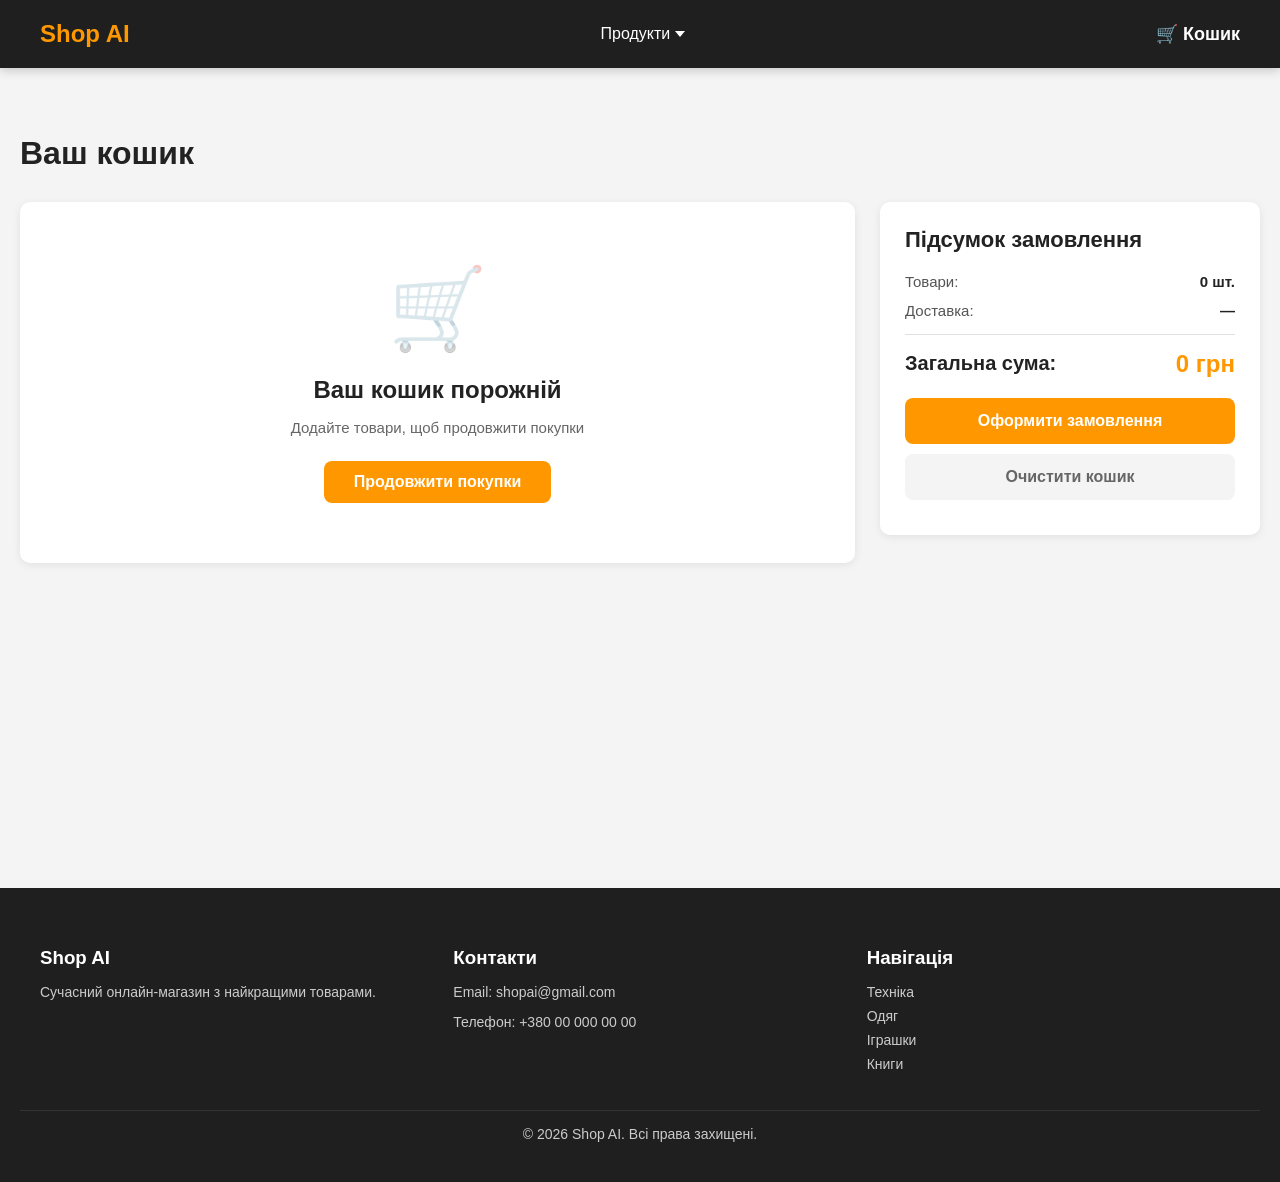
<file: cart.html>
<!DOCTYPE html>
<html lang="uk">
<head>
  <meta charset="UTF-8">
  <title>Кошик - Shop AI</title>
  <link rel="stylesheet" href="style.css">
  <link rel="stylesheet" href="cart.css">
</head>
<body>

<!-- HEADER -->
<header class="header">
  <div class="container header-flex">
    <!-- Логотип -->
    <div class="logo">Shop AI</div>

    <!-- Навігація -->
    <nav class="nav">
      <div class="dropdown">
        <button class="dropbtn" id="dropdownMenuButton">
          Продукти <span class="arrow"></span>
        </button>
        <div class="dropdown-content" aria-labelledby="dropdownMenuButton">
          <a href="index.html#tech">Техніка</a>
          <a href="index.html#clothes">Одяг</a>
          <a href="index.html#toys">Іграшки</a>
          <a href="index.html#books">Книги</a>
        </div>
      </div>
    </nav>

    <!-- Кошик -->
    <a href="index.html" class="cart">⬅ Назад до магазину</a>
  </div>
</header>

<!-- CART CONTENT -->
<section class="cart-section">
  <div class="cart-container">
    <h1 class="cart-title">Ваш кошик</h1>
    
    <div class="cart-content">
      <!-- Cart Items -->
      <div class="cart-items" id="cartItems"></div>
      
      <!-- Cart Summary -->
      <div class="cart-summary">
        <h2>Підсумок замовлення</h2>
        <div class="summary-row">
          <span>Товари:</span>
          <span id="itemsCount">0 шт.</span>
        </div>
        <div class="summary-row">
          <span>Доставка:</span>
          <span id="deliveryPrice">Безкоштовно</span>
        </div>
        <div class="summary-divider"></div>
        <div class="summary-row summary-total">
          <span>Загальна сума:</span>
          <span id="totalPrice">0 грн</span>
        </div>
        <button class="checkout-btn" onclick="checkout()">
          Оформити замовлення
        </button>
        <button class="clear-cart-btn" onclick="clearCart()">
          Очистити кошик
        </button>
      </div>
    </div>
  </div>
</section>

<!-- FOOTER -->
<footer class="footer">
  <div class="footer-container">
    <div>
        <h3>Shop AI</h3>
        <p>Сучасний онлайн-магазин з найкращими товарами.</p>
    </div>

    <div>
        <h3>Контакти</h3>
        <p>Email: shopai@gmail.com</p>
        <p>Телефон: +380 00 000 00 00</p>
    </div>

    <div>
        <h3>Навігація</h3>
        <a href="index.html#tech">Техніка</a>
        <a href="index.html#clothes">Одяг</a>
        <a href="index.html#toys">Іграшки</a>
        <a href="index.html#books">Книги</a>
    </div>
  </div>

  <div class="footer-bottom">
      © 2026 Shop AI. Всі права захищені.
  </div>
</footer>

<script src="script.js"></script>
</body>
</html>
</file>
<file: style.css>
/* ================== BASE ================== */
body {
    margin: 0;
    font-family: Arial, sans-serif;
    background: #f4f4f4;
}

/* ================== HEADER ================== */
.header {
    position: sticky;
    top: 0;
    z-index: 1000;
    background: #1f1f1f;
    box-shadow: 0 2px 10px rgba(0,0,0,0.2);
}

.header .header-flex {
    display: flex;
    align-items: center;
    justify-content: space-between; /* логотип зліва, кошик справа */
    max-width: 1200px;
    margin: 0 auto;
    padding: 15px 20px;
    flex-wrap: wrap; /* для мобільних */
}

.logo {
    font-size: 24px;
    font-weight: bold;
    color: #ff9800;
}

/* ================== NAVIGATION ================== */
.nav {
    flex: 1;
    display: flex;
    justify-content: center;
    position: relative;
    flex-wrap: wrap;
}

.nav a {
    color: white;
    margin: 0 12px;
    text-decoration: none;
    font-weight: 500;
    position: relative;
    transition: 0.3s;
}

.nav a::after {
    content: "";
    position: absolute;
    width: 0;
    height: 2px;
    background: #ff9800;
    left: 0;
    bottom: -5px;
    transition: 0.3s;
}

.nav a:hover {
    color: #ff9800;
}

.nav a:hover::after {
    width: 100%;
}

/* Cart справа */
.cart {
    color: white;
    text-decoration: none;
    font-size: 18px;
    font-weight: bold;
}

/* ================== DROPDOWN ================== */
.dropdown {
    position: relative;
    display: inline-block;
}

.dropbtn {
    background: #1f1f1f;
    color: white;
    border: none;
    padding: 10px 15px;
    font-size: 16px;
    cursor: pointer;
    display: flex;
    align-items: center;
    gap: 5px;
    border-radius: 6px;
    position: relative;
}

.arrow {
    display: inline-block;
    width: 0;
    height: 0;
    border-left: 5px solid transparent;
    border-right: 5px solid transparent;
    border-top: 6px solid white;
    transition: 0.3s;
}

.dropdown-content {
    position: absolute;
    top: 100%; 
    left: 0;
    background: white;
    min-width: 180px;
    border-radius: 10px;
    box-shadow: 0 8px 20px rgba(0,0,0,0.15);
    opacity: 0;
    visibility: hidden;
    transform: translateY(10px);
    transition: 0.3s;
    z-index: 100;
}

.dropdown-content a {
    display: block;
    padding: 12px 16px;
    color: #333;
    text-decoration: none;
    border-radius: 6px;
}

.dropdown-content a:hover {
    background: #f4f4f4;
    color: #ff9800;
}

.dropdown:hover .dropdown-content,
.dropdown.active .dropdown-content {
    opacity: 1;
    visibility: visible;
    transform: translateY(0);
}

.dropdown:hover .arrow,
.dropdown.active .arrow {
    transform: rotate(180deg);
}

/* ================== BANNER ================== */
.banner {
    background: #ff9800;
    color: white;
    text-align: center;
    padding: 20px;
    font-size: 20px;
}

/* ================== DESCRIPTION ================== */
.description {
    padding: 60px 20px;
    text-align: center;
    background: linear-gradient(to right, #f8f8f8, #ffffff);
    box-shadow: 0 6px 20px rgba(0,0,0,0.08);
}

.description h1 {
    font-size: 44px;
    margin: -10px;
    color: #222;
}

.description h2 {
    font-size: 32px;
    color: #222;
    font-weight: 700;
}

.desc-text {
    max-width: 750px;
    margin: 0 auto 35px auto;
    font-size: 17px;
    line-height: 1.8;
    color: #444;
}

.features {
    display: flex;
    justify-content: center;
    gap: 20px;
    flex-wrap: wrap;
}

.feature {
    background: white;
    padding: 20px 28px;
    border-radius: 12px;
    font-weight: 600;
    box-shadow: 0 6px 15px rgba(0,0,0,0.08);
    transition: all 0.3s ease;
    cursor: default;
}

.feature:hover {
    transform: translateY(-5px);
    box-shadow: 0 8px 20px rgba(0,0,0,0.12);
}

/* ================== SECTIONS ================== */
.category,
.popular {
    padding: 40px 20px;
}

.popular {
    background: #fff;
}

/* ================== GRIDS ================== */
.product-grid {
    display: grid;
    grid-template-columns: repeat(3, 1fr);
    gap: 20px;
    max-width: 1200px;
    margin: 0 auto;
}

.popular-grid {
    display: grid;
    grid-template-columns: repeat(3, 1fr);
    gap: 20px;
    max-width: 1200px;
    margin: 0 auto;
}

.category h2,
.popular h2 {
    text-align: center;
    font-size: 28px;
    margin-bottom: 25px;
    color: #222;
}

/* ================== CARDS ================== */
.product-card,
.popular-card {
    background: white;
    border-radius: 12px;
    box-shadow: 0 4px 15px rgba(0,0,0,0.08);
    overflow: hidden;
    display: flex;
    flex-direction: column;
    transition: transform 0.3s ease, box-shadow 0.3s ease;
}

.product-card:hover,
.popular-card:hover {
    transform: translateY(-5px);
    box-shadow: 0 8px 25px rgba(0,0,0,0.15);
}

.product-card img,
.popular-card img {
    width: 100%;
    height: 200px;
    object-fit: contain;
    background: #f8f8f8;
    padding: 15px;
    box-sizing: border-box;
}

.product-card h3,
.popular-card h3 {
    margin: 12px 15px 5px;
    color: #222;
}

.product-card p,
.popular-card p {
    font-size: 13px;
    margin: 0 15px 8px;
    color: #666;
    flex: 1;
}

.product-card button,
.popular-card button {
    margin: 10px 15px 15px;
    padding: 10px;
    background: #ff9800;
    color: white;
    border: none;
    border-radius: 8px;
    cursor: pointer;
    font-size: 14px;
    font-weight: 600;
    transition: all 0.2s ease;
    position: relative;
    overflow: hidden;
}

.product-card button:hover,
.popular-card button:hover {
    background: #e68900;
    transform: translateY(-2px);
    box-shadow: 0 4px 12px rgba(255, 152, 0, 0.3);
}

.product-card button:active,
.popular-card button:active {
    transform: translateY(0);
}


/* ================== FOOTER ================== */
.footer {
    background: #1f1f1f;
    color: #ccc;
    padding: 40px 20px;
    margin-top: 40px;
}

.footer-container {
    max-width: 1200px;
    margin: auto;
    display: grid;
    grid-template-columns: repeat(3, 1fr);
    gap: 40px;
}

.footer h3 {
    color: white;
    margin-bottom: 15px;
}

.footer p,
.footer a {
    font-size: 14px;
    color: #ccc;
    text-decoration: none;
    display: block;
    margin-bottom: 8px;
}

.footer a:hover {
    color: #ff9800;
}

.footer-bottom {
    text-align: center;
    border-top: 1px solid #333;
    margin-top: 30px;
    padding-top: 15px;
    font-size: 14px;
}

/* ================== SCROLL ================== */
html {
    scroll-behavior: smooth;
}

/* ================== RESPONSIVE ================== */
@media screen and (max-width: 1024px) {
    .product-grid,
    .popular-grid {
        grid-template-columns: repeat(2, 1fr);
    }
}

@media screen and (max-width: 768px) {
    .header .header-flex {
        flex-direction: column;
        align-items: center;
        gap: 15px;
    }

    .product-grid,
    .popular-grid {
        grid-template-columns: repeat(2, 1fr);
        gap: 12px;
    }

    .footer-container {
        grid-template-columns: 1fr;
        gap: 20px;
    }
}

@media screen and (max-width: 480px) {
    .product-grid,
    .popular-grid {
        grid-template-columns: 1fr;
    }
}
</file>
<file: cart.css>
/* ========================== */
/* 🛒 MODERN CART DESIGN */
/* ========================== */

.cart-section {
    background: #f4f4f4;
    min-height: calc(100vh - 200px);
    padding: 40px 20px;
}

.cart-container {
    max-width: 1400px;
    margin: 0 auto;
}

.cart-title {
    font-size: 32px;
    color: #222;
    margin-bottom: 30px;
    font-weight: 700;
}

.cart-content {
    display: grid;
    grid-template-columns: 1fr 380px;
    gap: 25px;
    align-items: start;
}

/* ========================== */
/* CART ITEMS - HORIZONTAL LAYOUT */
/* ========================== */
.cart-items {
    display: flex;
    flex-direction: column;
    gap: 12px;
}

.cart-item {
    background: white;
    border-radius: 12px;
    padding: 20px 24px;
    display: flex;
    flex-direction: row;
    align-items: center;
    gap: 20px;
    box-shadow: 0 2px 6px rgba(0,0,0,0.06);
    transition: all 0.3s;
    border: 1px solid #f0f0f0;
}

.cart-item:hover {
    box-shadow: 0 4px 12px rgba(0,0,0,0.1);
    border-color: #e0e0e0;
}

.cart-item-image {
    width: 100px;
    height: 100px;
    flex-shrink: 0;
    background: #f8f8f8;
    border-radius: 8px;
    display: flex;
    align-items: center;
    justify-content: center;
    overflow: hidden;
}

.cart-item-image img {
    width: 100%;
    height: 100%;
    object-fit: contain;
    padding: 10px;
}

.cart-item-details {
    flex: 1;
    display: flex;
    flex-direction: column;
    gap: 6px;
    min-width: 0;
}

.cart-item-title {
    font-size: 17px;
    font-weight: 600;
    color: #222;
    margin: 0;
    line-height: 1.3;
}

.cart-item-description {
    font-size: 13px;
    color: #777;
    margin: 0;
    line-height: 1.4;
}

.cart-item-actions {
    display: flex;
    align-items: center;
    gap: 12px;
    flex-shrink: 0;
}

.cart-item-actions {
    display: flex;
    align-items: center;
    gap: 12px;
    flex-shrink: 0;
}

.qty-controls {
    display: flex;
    align-items: center;
    gap: 10px;
    background: #f8f8f8;
    padding: 6px 12px;
    border-radius: 8px;
    border: 1px solid #e0e0e0;
}

.qty-controls button {
    background: white;
    border: 1px solid #ddd;
    width: 30px;
    height: 30px;
    border-radius: 6px;
    cursor: pointer;
    font-size: 17px;
    display: flex;
    align-items: center;
    justify-content: center;
    transition: all 0.2s;
    color: #555;
    font-weight: 600;
}

.qty-controls button:hover {
    background: #ff9800;
    color: white;
    border-color: #ff9800;
}

.qty-controls button:active {
    transform: scale(0.95);
}

.qty-controls span {
    font-size: 15px;
    font-weight: 600;
    min-width: 26px;
    text-align: center;
    color: #222;
}

.remove-btn {
    background: transparent;
    border: none;
    color: #999;
    font-size: 20px;
    cursor: pointer;
    padding: 6px;
    border-radius: 6px;
    transition: all 0.2s;
    line-height: 1;
    width: 34px;
    height: 34px;
    display: flex;
    align-items: center;
    justify-content: center;
}

.remove-btn:hover {
    background: #ffebee;
    color: #d32f2f;
}

.cart-item-price-section {
    display: flex;
    align-items: center;
    justify-content: flex-end;
    min-width: 130px;
    flex-shrink: 0;
}

.cart-item-price {
    font-size: 22px;
    font-weight: 700;
    color: #ff9800;
    margin: 0;
    white-space: nowrap;
}

.cart-item-old-price {
    font-size: 14px;
    color: #999;
    text-decoration: line-through;
    margin: 0;
}

/* ========================== */
/* TOAST NOTIFICATIONS */
/* ========================== */
.toast-container {
    position: fixed;
    top: 90px;
    right: 20px;
    z-index: 10000;
    display: flex;
    flex-direction: column;
    gap: 10px;
}

.toast {
    background: white;
    border-radius: 10px;
    padding: 16px 20px;
    box-shadow: 0 4px 20px rgba(0,0,0,0.15);
    display: flex;
    align-items: center;
    gap: 12px;
    min-width: 300px;
    animation: slideIn 0.3s ease-out;
    border-left: 4px solid #4caf50;
}

.toast.success {
    border-left-color: #4caf50;
}

.toast.error {
    border-left-color: #f44336;
}

.toast.info {
    border-left-color: #2196f3;
}

.toast-icon {
    font-size: 24px;
    flex-shrink: 0;
}

.toast-content {
    flex: 1;
}

.toast-title {
    font-weight: 600;
    color: #222;
    margin: 0 0 4px 0;
    font-size: 15px;
}

.toast-message {
    color: #666;
    margin: 0;
    font-size: 13px;
}

/* Toast action buttons */
.toast-actions {
    display: flex;
    gap: 8px;
    margin-top: 12px;
}

.toast-btn {
    padding: 8px 16px;
    border: none;
    border-radius: 6px;
    font-size: 13px;
    font-weight: 600;
    cursor: pointer;
    transition: all 0.2s;
}

.toast-btn-cancel {
    background: #f4f4f4;
    color: #666;
}

.toast-btn-cancel:hover {
    background: #e0e0e0;
    color: #333;
}

.toast-btn-confirm {
    background: #ff9800;
    color: white;
}

.toast-btn-confirm:hover {
    background: #e68900;
}

@keyframes slideIn {
    from {
        transform: translateX(400px);
        opacity: 0;
    }
    to {
        transform: translateX(0);
        opacity: 1;
    }
}

@keyframes slideOut {
    from {
        transform: translateX(0);
        opacity: 1;
    }
    to {
        transform: translateX(400px);
        opacity: 0;
    }
}

/* ========================== */
/* CART SUMMARY */
/* ========================== */
.cart-summary {
    background: white;
    border-radius: 10px;
    padding: 25px;
    box-shadow: 0 2px 8px rgba(0,0,0,0.08);
    position: sticky;
    top: 90px;
}

.cart-summary h2 {
    font-size: 22px;
    color: #222;
    margin: 0 0 20px 0;
    font-weight: 700;
}

.summary-row {
    display: flex;
    justify-content: space-between;
    align-items: center;
    margin-bottom: 12px;
    font-size: 15px;
    color: #555;
}

.summary-row span:last-child {
    font-weight: 600;
    color: #222;
}

.summary-divider {
    height: 1px;
    background: #e0e0e0;
    margin: 15px 0;
}

.summary-total {
    font-size: 20px;
    font-weight: 700;
    color: #222;
    margin: 15px 0 20px 0;
}

.summary-total span:last-child {
    color: #ff9800;
    font-size: 24px;
}

.checkout-btn,
.clear-cart-btn {
    width: 100%;
    padding: 14px;
    border: none;
    border-radius: 8px;
    font-size: 16px;
    font-weight: 600;
    cursor: pointer;
    transition: all 0.3s;
    margin-bottom: 10px;
}

.checkout-btn {
    background: #ff9800;
    color: white;
}

.checkout-btn:hover {
    background: #e68900;
    transform: translateY(-2px);
    box-shadow: 0 4px 12px rgba(255, 152, 0, 0.3);
}

.clear-cart-btn {
    background: #f4f4f4;
    color: #666;
}

.clear-cart-btn:hover {
    background: #e0e0e0;
    color: #333;
}

/* ========================== */
/* EMPTY CART */
/* ========================== */
.empty-cart {
    background: white;
    border-radius: 10px;
    padding: 60px 40px;
    text-align: center;
    box-shadow: 0 2px 8px rgba(0,0,0,0.08);
}

.empty-cart-icon {
    font-size: 80px;
    margin-bottom: 20px;
    opacity: 0.3;
}

.empty-cart h3 {
    font-size: 24px;
    color: #222;
    margin: 0 0 10px 0;
}

.empty-cart p {
    color: #666;
    margin-bottom: 25px;
    font-size: 15px;
}

.continue-shopping-btn {
    display: inline-block;
    padding: 12px 30px;
    background: #ff9800;
    color: white;
    text-decoration: none;
    border-radius: 8px;
    font-weight: 600;
    transition: all 0.3s;
}

.continue-shopping-btn:hover {
    background: #e68900;
    transform: translateY(-2px);
    box-shadow: 0 4px 12px rgba(255, 152, 0, 0.3);
}

/* ========================== */
/* RESPONSIVE */
/* ========================== */
@media screen and (max-width: 1024px) {
    .cart-content {
        grid-template-columns: 1fr;
    }
    
    .cart-summary {
        position: static;
        order: -1;
    }
}

@media screen and (max-width: 768px) {
    .cart-section {
        padding: 20px 10px;
    }
    
    .cart-title {
        font-size: 24px;
        margin-bottom: 20px;
    }
    
    .cart-item {
        flex-wrap: wrap;
        padding: 16px;
        gap: 12px;
    }
    
    .cart-item-image {
        width: 80px;
        height: 80px;
    }
    
    .cart-item-details {
        flex: 1;
        min-width: 150px;
    }
    
    .cart-item-actions {
        order: 3;
        flex: 1;
    }
    
    .cart-item-price-section {
        order: 4;
        min-width: auto;
    }
    
    .cart-summary {
        padding: 20px;
    }
    
    .toast-container {
        right: 10px;
        left: 10px;
    }
    
    .toast {
        min-width: auto;
    }
}

@media screen and (max-width: 480px) {
    .cart-item-title {
        font-size: 14px;
    }
    
    .cart-item-price {
        font-size: 18px;
    }
    
    .summary-total {
        font-size: 18px;
    }
    
    .summary-total span:last-child {
        font-size: 20px;
    }
    
    .qty-controls {
        padding: 4px 8px;
    }
    
    .qty-controls button {
        width: 24px;
        height: 24px;
        font-size: 14px;
    }
}
</file>
<file: success.css>
/* ========================== */
/* CHECKOUT PAGE STYLES */
/* ========================== */

.checkout-section {
    background: #f4f4f4;
    min-height: calc(100vh - 200px);
    padding: 40px 20px;
}

.checkout-container {
    max-width: 1200px;
    margin: 0 auto;
}

/* Progress Steps */
.checkout-progress {
    display: flex;
    align-items: center;
    justify-content: center;
    margin-bottom: 40px;
    gap: 20px;
}

.progress-step {
    display: flex;
    flex-direction: column;
    align-items: center;
    gap: 8px;
}

.step-circle {
    width: 50px;
    height: 50px;
    border-radius: 50%;
    background: white;
    border: 2px solid #ddd;
    display: flex;
    align-items: center;
    justify-content: center;
    font-weight: 600;
    font-size: 18px;
    color: #999;
    transition: all 0.3s;
}

.progress-step.completed .step-circle {
    background: #4caf50;
    border-color: #4caf50;
    color: white;
}

.progress-step.active .step-circle {
    background: #ff9800;
    border-color: #ff9800;
    color: white;
}

.step-label {
    font-size: 14px;
    color: #666;
    font-weight: 500;
}

.progress-step.active .step-label {
    color: #ff9800;
    font-weight: 600;
}

.progress-line {
    width: 80px;
    height: 2px;
    background: #ddd;
    margin-bottom: 30px;
}

.checkout-title {
    font-size: 32px;
    color: #222;
    margin-bottom: 30px;
    text-align: center;
    font-weight: 700;
}

.checkout-content {
    display: grid;
    grid-template-columns: 1fr 400px;
    gap: 30px;
    align-items: start;
}

/* Form Container */
.checkout-form-container {
    background: white;
    border-radius: 12px;
    padding: 30px;
    box-shadow: 0 2px 8px rgba(0,0,0,0.08);
}

.checkout-form {
    display: flex;
    flex-direction: column;
    gap: 30px;
}

.form-section {
    display: flex;
    flex-direction: column;
    gap: 20px;
}

.section-title {
    font-size: 20px;
    color: #222;
    margin: 0;
    font-weight: 600;
    padding-bottom: 10px;
    border-bottom: 2px solid #f0f0f0;
}

.form-row {
    display: grid;
    grid-template-columns: 1fr 1fr;
    gap: 20px;
}

.form-group {
    display: flex;
    flex-direction: column;
    gap: 8px;
}

.form-group label {
    font-size: 14px;
    font-weight: 600;
    color: #333;
}

.form-group input,
.form-group select,
.form-group textarea {
    padding: 12px 16px;
    border: 2px solid #e0e0e0;
    border-radius: 8px;
    font-size: 15px;
    font-family: inherit;
    transition: all 0.2s;
    background: white;
}

.form-group input:focus,
.form-group select:focus,
.form-group textarea:focus {
    outline: none;
    border-color: #ff9800;
}

.form-group input.error,
.form-group select.error {
    border-color: #f44336;
}

.form-group textarea {
    resize: vertical;
    min-height: 80px;
}

.error-message {
    font-size: 13px;
    color: #f44336;
    display: none;
}

.error-message.show {
    display: block;
}

/* Payment Options */
.payment-options {
    display: flex;
    flex-direction: column;
    gap: 12px;
}

.payment-option {
    cursor: pointer;
}

.payment-option input[type="radio"] {
    display: none;
}

.payment-card {
    display: flex;
    align-items: center;
    gap: 16px;
    padding: 16px 20px;
    border: 2px solid #e0e0e0;
    border-radius: 10px;
    background: white;
    transition: all 0.2s;
}

.payment-option input[type="radio"]:checked + .payment-card {
    border-color: #ff9800;
    background: #fff8f0;
}

.payment-card:hover {
    border-color: #ff9800;
}

.payment-icon {
    font-size: 32px;
    flex-shrink: 0;
}

.payment-info {
    flex: 1;
}

.payment-name {
    font-size: 16px;
    font-weight: 600;
    color: #222;
    margin-bottom: 4px;
}

.payment-desc {
    font-size: 13px;
    color: #666;
}

/* Submit Button */
.submit-btn {
    background: #ff9800;
    color: white;
    border: none;
    padding: 16px 32px;
    border-radius: 10px;
    font-size: 18px;
    font-weight: 600;
    cursor: pointer;
    display: flex;
    align-items: center;
    justify-content: center;
    gap: 12px;
    transition: all 0.3s;
    margin-top: 10px;
}

.submit-btn:hover {
    background: #e68900;
    transform: translateY(-2px);
    box-shadow: 0 6px 20px rgba(255, 152, 0, 0.3);
}

.submit-btn:active {
    transform: translateY(0);
}

.btn-arrow {
    font-size: 24px;
    transition: transform 0.3s;
}

.submit-btn:hover .btn-arrow {
    transform: translateX(5px);
}

/* Order Summary */
.order-summary {
    background: white;
    border-radius: 12px;
    padding: 25px;
    box-shadow: 0 2px 8px rgba(0,0,0,0.08);
    position: sticky;
    top: 90px;
}

.order-summary h2 {
    font-size: 22px;
    color: #222;
    margin: 0 0 20px 0;
    font-weight: 700;
}

.order-items {
    display: flex;
    flex-direction: column;
    gap: 12px;
    margin-bottom: 20px;
}

.order-item {
    display: flex;
    align-items: center;
    gap: 12px;
    padding: 12px;
    background: #f8f8f8;
    border-radius: 8px;
}

.order-item-image {
    width: 60px;
    height: 60px;
    background: white;
    border-radius: 6px;
    display: flex;
    align-items: center;
    justify-content: center;
    flex-shrink: 0;
}

.order-item-image img {
    width: 100%;
    height: 100%;
    object-fit: contain;
    padding: 8px;
}

.order-item-details {
    flex: 1;
    min-width: 0;
}

.order-item-name {
    font-size: 14px;
    font-weight: 600;
    color: #222;
    margin: 0 0 4px 0;
    white-space: nowrap;
    overflow: hidden;
    text-overflow: ellipsis;
}

.order-item-qty {
    font-size: 13px;
    color: #666;
}

.order-item-price {
    font-size: 16px;
    font-weight: 700;
    color: #ff9800;
    flex-shrink: 0;
}

.payment-note {
    background: #e3f2fd;
    padding: 12px 16px;
    border-radius: 8px;
    font-size: 13px;
    color: #1976d2;
    line-height: 1.5;
    margin-top: 20px;
}

/* ========================== */
/* SUCCESS PAGE STYLES */
/* ========================== */

.success-section {
    background: linear-gradient(135deg, #f5f7fa 0%, #c3cfe2 100%);
    min-height: calc(100vh - 200px);
    padding: 60px 20px;
}

.success-container {
    max-width: 900px;
    margin: 0 auto;
}

/* Success Header */
.success-header {
    text-align: center;
    margin-bottom: 40px;
}

.success-icon {
    width: 100px;
    height: 100px;
    background: #4caf50;
    border-radius: 50%;
    display: flex;
    align-items: center;
    justify-content: center;
    font-size: 60px;
    color: white;
    margin: 0 auto 24px;
    animation: scaleIn 0.5s ease-out;
}

@keyframes scaleIn {
    from {
        transform: scale(0);
        opacity: 0;
    }
    to {
        transform: scale(1);
        opacity: 1;
    }
}

.success-title {
    font-size: 36px;
    color: #222;
    margin: 0 0 12px 0;
    font-weight: 700;
}

.success-subtitle {
    font-size: 18px;
    color: #666;
    margin: 0;
}

/* Order Details Card */
.order-details-card {
    background: white;
    border-radius: 16px;
    padding: 32px;
    box-shadow: 0 4px 20px rgba(0,0,0,0.1);
    margin-bottom: 24px;
}

.order-number-section {
    text-align: center;
    padding: 20px;
    background: #f8f9fa;
    border-radius: 12px;
}

.order-label {
    font-size: 14px;
    color: #666;
    margin-bottom: 8px;
    text-transform: uppercase;
    letter-spacing: 1px;
}

.order-number {
    font-size: 28px;
    font-weight: 700;
    color: #ff9800;
    font-family: 'Courier New', monospace;
}

.details-divider {
    height: 1px;
    background: #e0e0e0;
    margin: 24px 0;
}

/* Details Section */
.details-section {
    margin: 24px 0;
}

.details-title {
    font-size: 18px;
    font-weight: 600;
    color: #222;
    margin: 0 0 16px 0;
}

.details-grid {
    display: grid;
    grid-template-columns: repeat(auto-fit, minmax(250px, 1fr));
    gap: 16px;
}

.detail-item {
    display: flex;
    flex-direction: column;
    gap: 4px;
}

.detail-label {
    font-size: 13px;
    color: #666;
    font-weight: 500;
}

.detail-value {
    font-size: 15px;
    color: #222;
    font-weight: 600;
}

/* Success Order Items */
.success-order-items {
    display: flex;
    flex-direction: column;
    gap: 12px;
}

.success-order-item {
    display: flex;
    align-items: center;
    gap: 16px;
    padding: 12px;
    background: #f8f9fa;
    border-radius: 8px;
}

.success-item-image {
    width: 60px;
    height: 60px;
    background: white;
    border-radius: 6px;
    display: flex;
    align-items: center;
    justify-content: center;
    flex-shrink: 0;
}

.success-item-image img {
    width: 100%;
    height: 100%;
    object-fit: contain;
    padding: 8px;
}

.success-item-details {
    flex: 1;
}

.success-item-name {
    font-size: 15px;
    font-weight: 600;
    color: #222;
    margin: 0 0 4px 0;
}

.success-item-qty {
    font-size: 13px;
    color: #666;
}

.success-item-price {
    font-size: 16px;
    font-weight: 700;
    color: #ff9800;
    flex-shrink: 0;
}

/* Total Section */
.total-section {
    display: flex;
    justify-content: space-between;
    align-items: center;
    padding: 20px;
    background: #fff8f0;
    border-radius: 12px;
}

.total-label {
    font-size: 20px;
    font-weight: 600;
    color: #222;
}

.total-value {
    font-size: 32px;
    font-weight: 700;
    color: #ff9800;
}

/* Next Steps Card */
.next-steps-card {
    background: white;
    border-radius: 16px;
    padding: 32px;
    box-shadow: 0 4px 20px rgba(0,0,0,0.1);
    margin-bottom: 32px;
}

.next-steps-title {
    font-size: 22px;
    font-weight: 700;
    color: #222;
    margin: 0 0 24px 0;
    text-align: center;
}

.steps-grid {
    display: grid;
    grid-template-columns: repeat(auto-fit, minmax(250px, 1fr));
    gap: 24px;
}

.step-item {
    display: flex;
    gap: 16px;
}

.step-number {
    width: 40px;
    height: 40px;
    background: #ff9800;
    color: white;
    border-radius: 50%;
    display: flex;
    align-items: center;
    justify-content: center;
    font-size: 20px;
    font-weight: 700;
    flex-shrink: 0;
}

.step-content {
    flex: 1;
}

.step-title {
    font-size: 16px;
    font-weight: 600;
    color: #222;
    margin-bottom: 6px;
}

.step-desc {
    font-size: 14px;
    color: #666;
    line-height: 1.5;
}

/* Action Buttons */
.success-actions {
    display: flex;
    gap: 16px;
    justify-content: center;
    flex-wrap: wrap;
}

.action-btn {
    padding: 14px 32px;
    border-radius: 10px;
    font-size: 16px;
    font-weight: 600;
    cursor: pointer;
    transition: all 0.3s;
    text-decoration: none;
    display: inline-block;
    border: none;
}

.primary-btn {
    background: #ff9800;
    color: white;
}

.primary-btn:hover {
    background: #e68900;
    transform: translateY(-2px);
    box-shadow: 0 6px 20px rgba(255, 152, 0, 0.3);
}

.secondary-btn {
    background: white;
    color: #666;
    border: 2px solid #e0e0e0;
}

.secondary-btn:hover {
    border-color: #ff9800;
    color: #ff9800;
    transform: translateY(-2px);
}

/* ========================== */
/* RESPONSIVE */
/* ========================== */

@media screen and (max-width: 1024px) {
    .checkout-content {
        grid-template-columns: 1fr;
    }
    
    .order-summary {
        position: static;
        order: -1;
    }
}

@media screen and (max-width: 768px) {
    .checkout-section,
    .success-section {
        padding: 20px 10px;
    }
    
    .checkout-title,
    .success-title {
        font-size: 24px;
    }
    
    .checkout-progress {
        gap: 10px;
    }
    
    .step-circle {
        width: 40px;
        height: 40px;
        font-size: 16px;
    }
    
    .progress-line {
        width: 40px;
    }
    
    .step-label {
        font-size: 12px;
    }
    
    .checkout-form-container,
    .order-summary,
    .order-details-card,
    .next-steps-card {
        padding: 20px;
    }
    
    .form-row {
        grid-template-columns: 1fr;
    }
    
    .success-icon {
        width: 80px;
        height: 80px;
        font-size: 48px;
    }
    
    .success-subtitle {
        font-size: 16px;
    }
    
    .order-number {
        font-size: 20px;
    }
    
    .details-grid,
    .steps-grid {
        grid-template-columns: 1fr;
    }
    
    .total-label {
        font-size: 18px;
    }
    
    .total-value {
        font-size: 24px;
    }
    
    .success-actions {
        flex-direction: column;
    }
    
    .action-btn {
        width: 100%;
        text-align: center;
    }
}

/* Print Styles */
@media print {
    .header,
    .footer,
    .success-actions,
    .next-steps-card,
    #checkoutView {
        display: none;
    }
    
    .success-section {
        background: white;
    }
    
    .order-details-card {
        box-shadow: none;
        border: 1px solid #ddd;
    }
}
</file>
